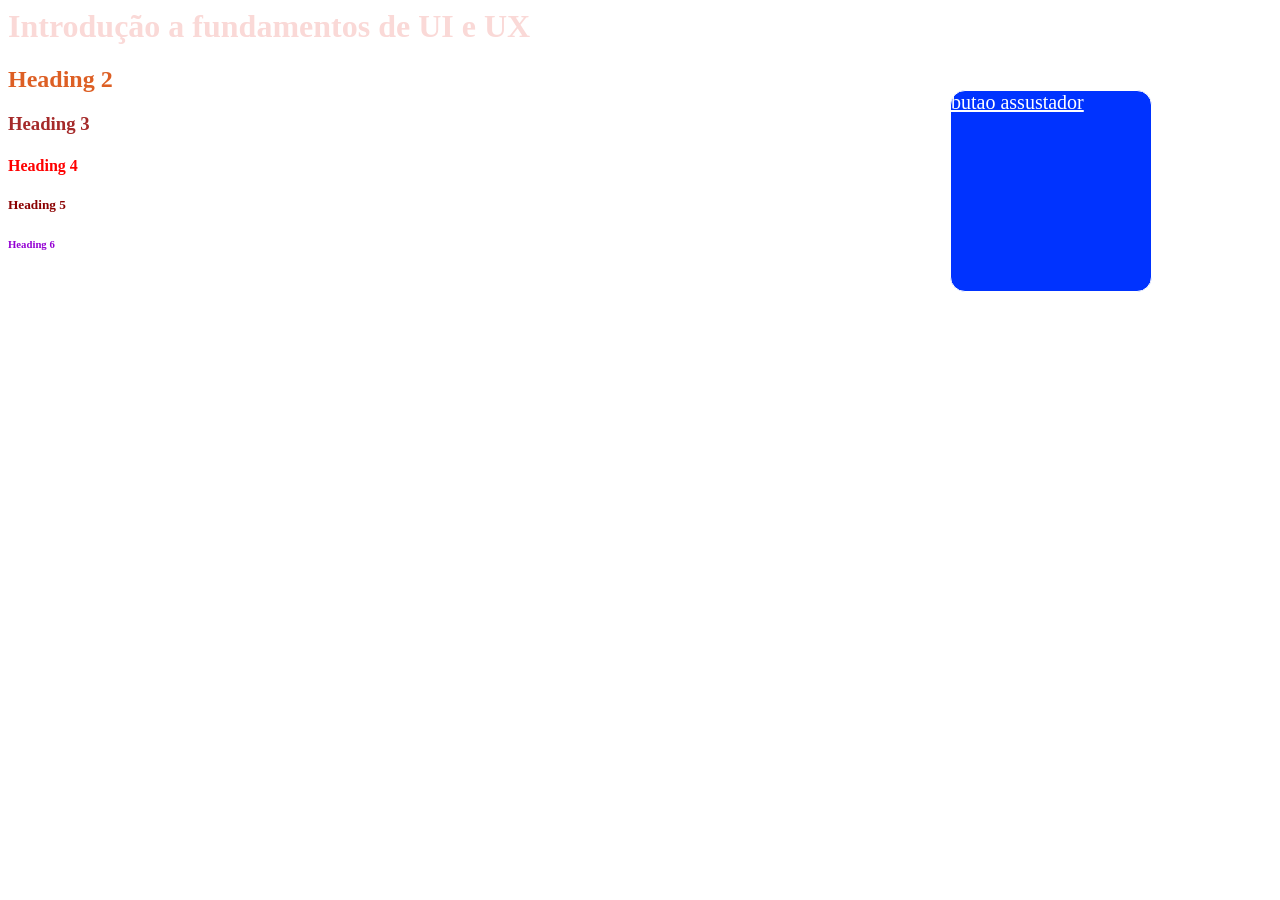
<file: index.html>
<html>
    <head>
        <title>Apresentação</title>
        <style> 
           h1{
            color:rgb(250, 217, 215)
           }
           h2{
                color: rgb(221, 95, 36);
           }
           h3{
            color:brown
           }
           h4{
            color:red
           }
           h5{
            color:darkred
           }
           h6{
            color:darkviolet
           }

           #div-info {
            border: solid 1px;
            height: 200px;
            width: 200px;

            color: rgb(255, 255, 255);
            background-color:rgb(0, 51, 255);
            font-size: 20px;
            text-align: center;
            text-decoration: underline;
            border-radius: 15px;
            position:fixed;
            right: 10%;
            top: 10%;
            display: flex;
      
           }
           #div-info:hover {
            background-color:rgb(0, 0, 0);
            box-shadow: 0 0 5px red,
            0 0 25px red, 0 0 50px red, 0 0 100px red, 0 0 200px red;
           }
        </style>
    </head>

     <body>
    <h1> Introdução a fundamentos de UI e UX </h1>
    <h2>Heading 2</h2>
    <h3>Heading 3</h3>
    <h4>Heading 4</h4>
    <h5>Heading 5</h5>
    <h6>Heading 6</h6>
    <!--insira algo auqi lol-->
    <div id="div-info">
       butao assustador
    </div>
     </body> 

     <script>
        //alert("Ola Alunos")
     </script>
</html>
</file>
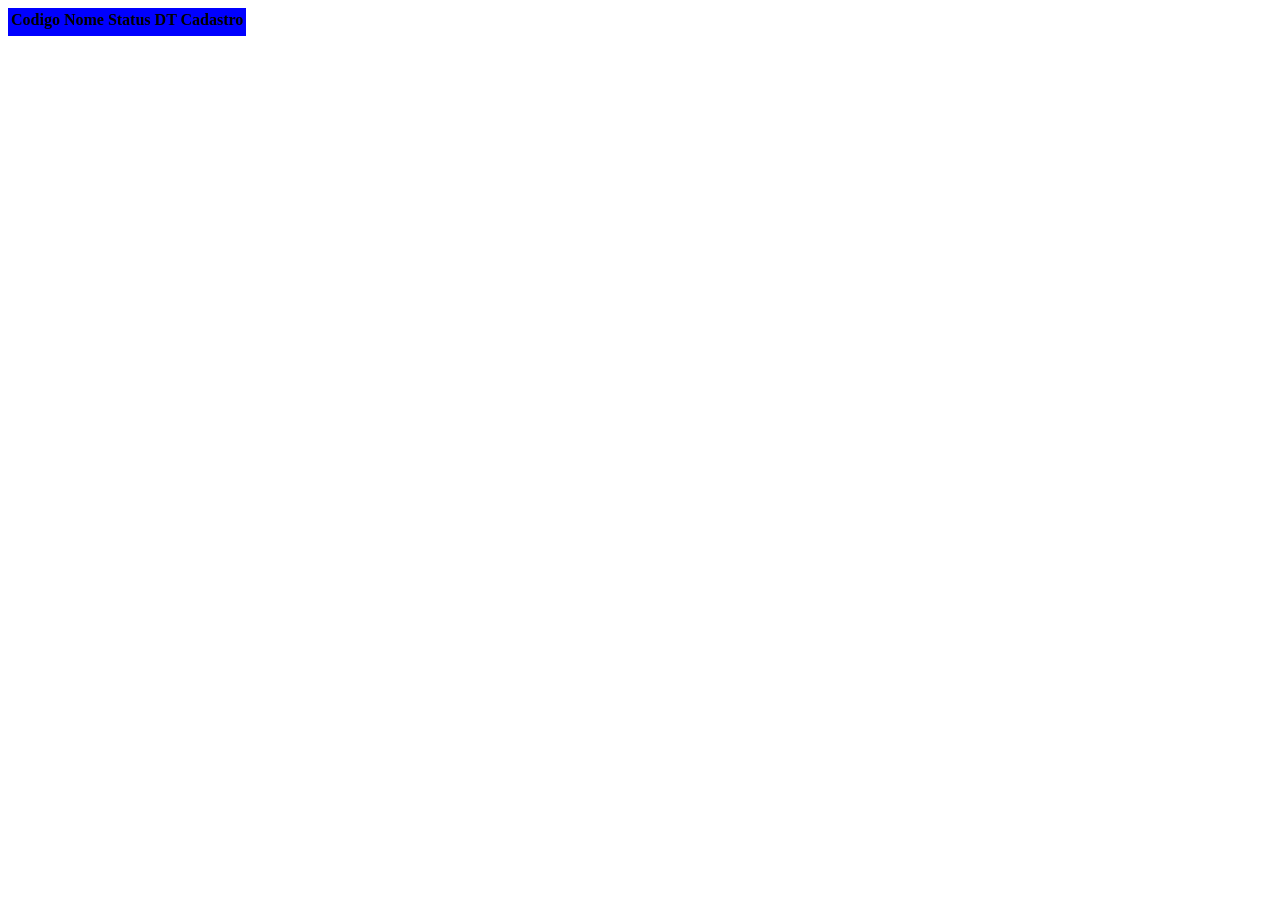
<file: cliientes.html>
<!DOCTYPE html>
<head>
    <meta charset="UFT-8">
    <meta name="viewport"
          content="width=device-width, initial- scale=1.0">
          <title>Pagina Clientes</title>
          <link rel="stylesheet" href="./style_c.css">
</head>
<body>
<table class="tabela_c">
    <thead>
      <tr>
        <th>Codigo</th>
        <th>Nome</th>
        <th>Status</th>
        <th>DT Cadastro</th>
      </tr>
    </thead>
    <tbody>
         <tr>
              <td></td>
              <td></td>
              <td></td>
              <td></td>
         </tr>

    </tbody>
</body>

</html>
</file>
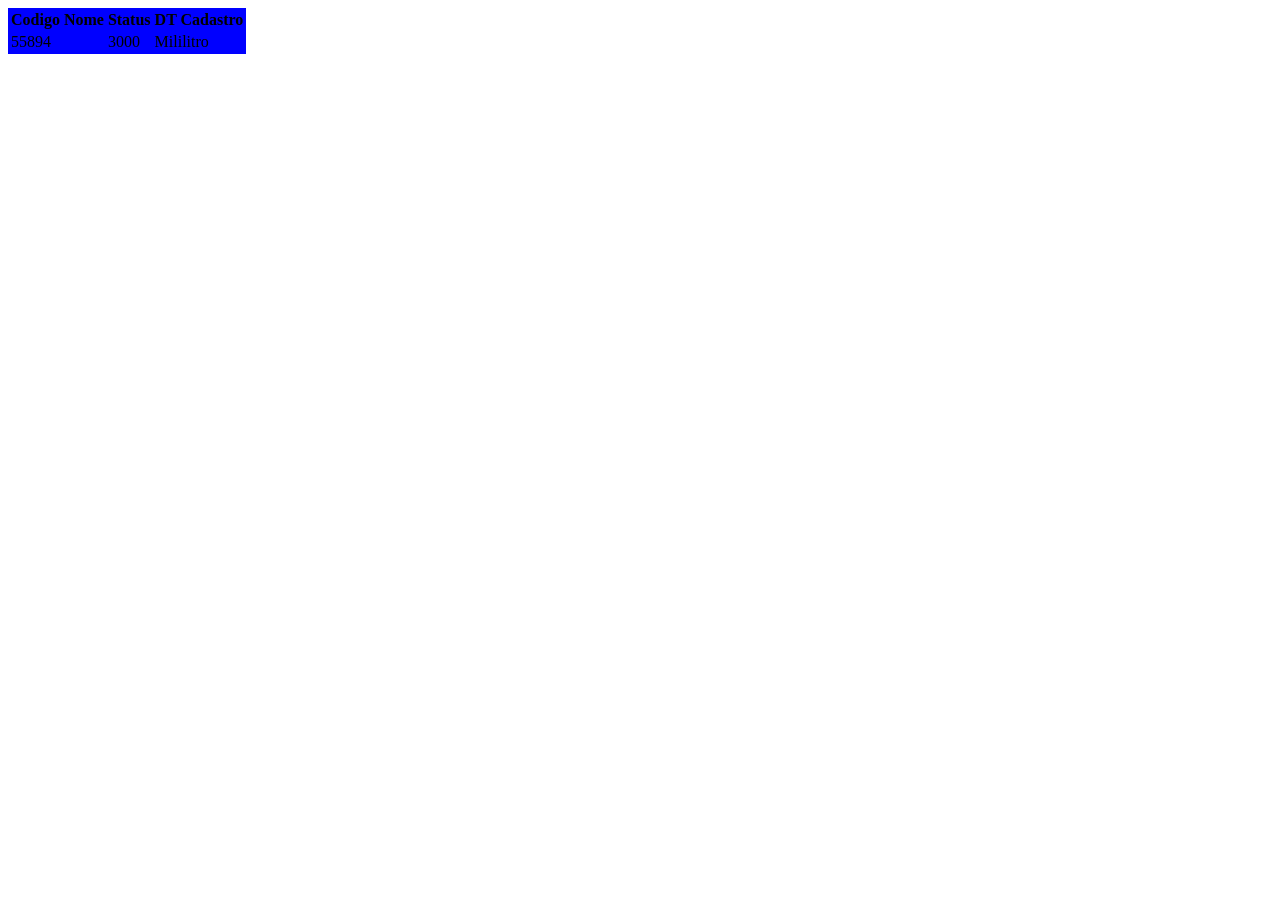
<file: Site 3/cliientes.html>
<!DOCTYPE html>
<head>
    <meta charset="UFT-8">
    <meta name="viewport"
          content="width=device-width, initial- scale=1.0">
          <title>Pagina Clientes</title>
          <link rel="stylesheet" href="./style_c.css">
</head>
<body>
<table class="tabela_c">
    <thead>
      <tr>
        <th>Codigo</th>
        <th>Nome</th>
        <th>Status</th>
        <th>DT Cadastro</th>
      </tr>
    </thead>
    <tbody>
         <tr>
              <td>55894</td>
              <td></td>
              <td>3000</td>
              <td>Mililitro</td>
         </tr>

    </tbody>
</body>

</html>
</file>
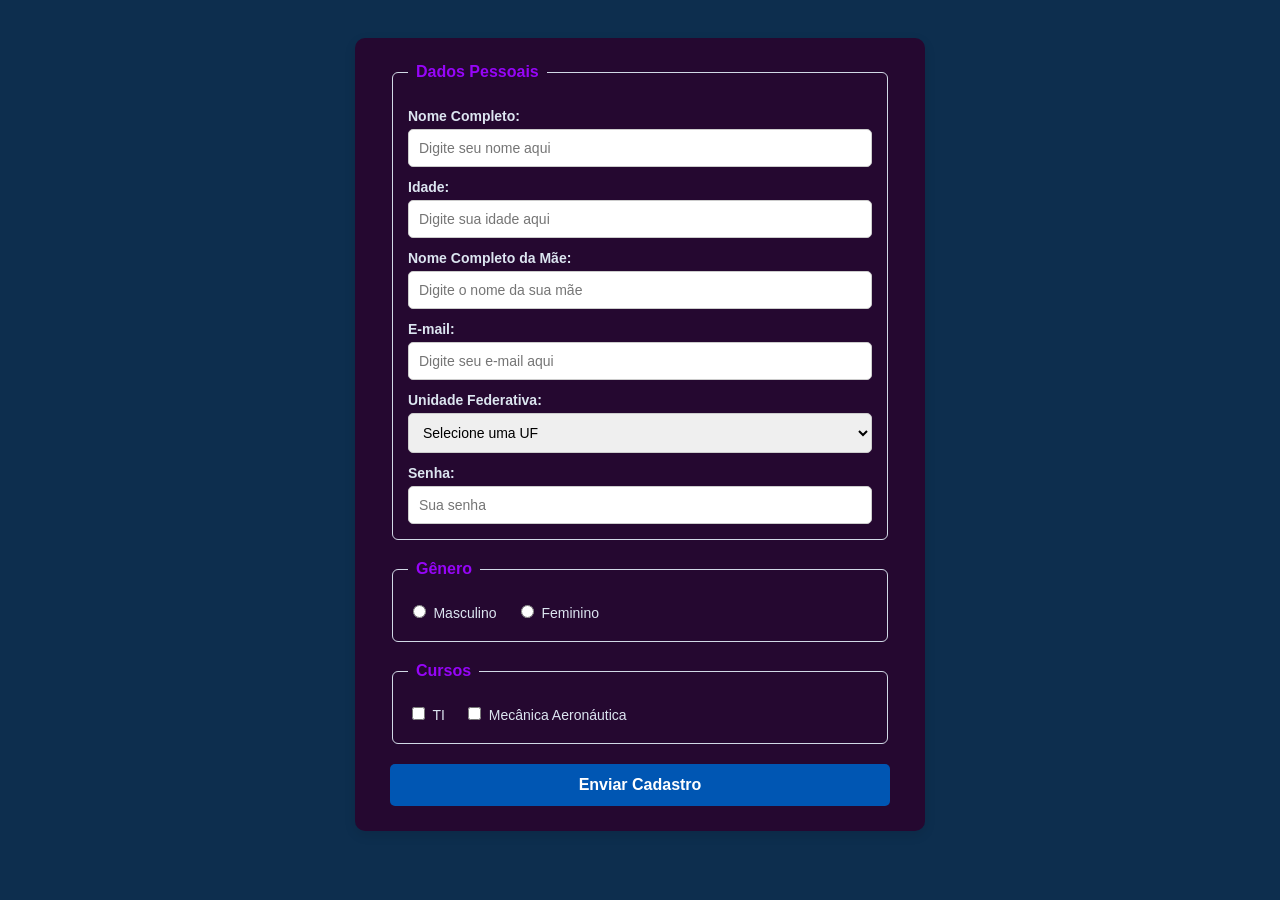
<file: Site 4/form.html>
<!DOCTYPE html>
<html lang="pt-BR">
<head>
    <meta charset="UTF-8">
    <meta name="viewport" content="width=device-width, initial-scale=1.0">
    <title>Formulário</title>
    <link rel="stylesheet" href="./style.css">
</head>
<body>

    <form class="form-style" action="#" method="POST">

        <fieldset> 
            <legend>Dados Pessoais</legend>
            
            <label for="nome_completo">Nome Completo:</label>
            <input type="text" id="nome_completo" name="nome_completo" placeholder="Digite seu nome aqui" required>

            <label for="idade">Idade:</label>
            <input type="number" id="idade" name="idade" placeholder="Digite sua idade aqui" min="0" max="120">

            <label for="nome_completo_da_mae">Nome Completo da Mãe:</label>
            <input type="text" id="nome_completo_da_mae" name="nome_completo_da_mae" placeholder="Digite o nome da sua mãe">

            <label for="email">E-mail:</label>
            <input type="email" id="email" name="email" placeholder="Digite seu e-mail aqui" required>

            <label for="uf">Unidade Federativa:</label>
            <select name="uf" id="uf">
                <option value="" selected disabled>Selecione uma UF</option>
                <option value="sp">São Paulo</option>
                <option value="go">Goiás</option>
                <option value="am">Amazonas (Manaus)</option>
                <!-- Nota: Israel é um país, não uma UF do Brasil -->
            </select>

            <label for="senha">Senha:</label>
            <input type="password" id="senha" name="senha" placeholder="Sua senha" required>
        </fieldset>

        <fieldset>
            <legend>Gênero</legend>
            
            <input type="radio" id="masculino" name="genero" value="M">
            <label for="masculino">Masculino</label>

            <input type="radio" id="feminino" name="genero" value="F">
            <label for="feminino">Feminino</label>
        </fieldset>

        <fieldset>
            <legend>Cursos</legend>
            
            <input type="checkbox" id="ti" name="cursos" value="TI">
            <label for="ti">TI</label>

            <input type="checkbox" id="mecanica-a" name="cursos" value="mecanica_aeronautica">
            <label for="mecanica-a">Mecânica Aeronáutica</label>
        </fieldset>

        <button type="submit">Enviar Cadastro</button>

    </form>

</body>
</html>
</file>
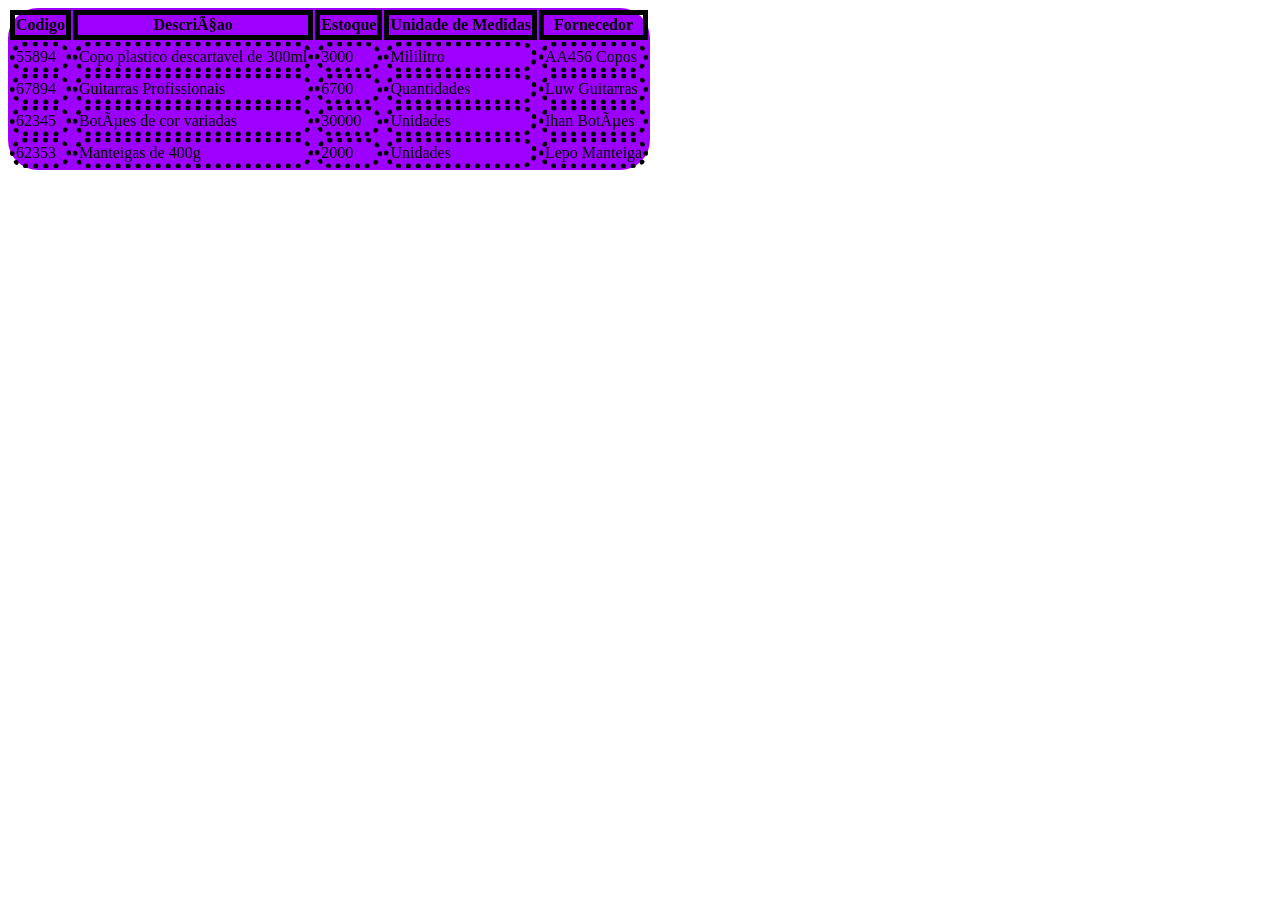
<file: Site2/tabela.html>
<!DOCTYPE html>
<head>
    <meta charset="UFT- 8">
    <meta name="viewport"
          content="width=device-width, initial- scale=1.0">
          <title>Lista de produtos</title>
          <link rel="stylesheet" href="./style.css">
</head>
<body>
    <table class="tabela-produto">
        <thead>
            <tr>
                <th>Codigo</th>
                <th>Descriçao</th>
                <th>Estoque</th>
                <th>Unidade de Medidas</th>
                <th>Fornecedor</th>
            </tr>
        </thead>
        <tbody>
            <tr>
              <td>55894</td>
              <td>Copo plastico descartavel de 300ml</td>
              <td>3000</td>
              <td>Mililitro</td>
              <td>AA456 Copos</td>
            </tr>
            <tr>
              <td>67894</td>
              <td>Guitarras Profissionais</td>
              <td>6700</td>
              <td>Quantidades</td>
              <td>Luw Guitarras</td>
            </tr>
            <tr>
              <td>62345</td>
              <td>Botões de cor variadas</td>
              <td>30000</td>
              <td>Unidades</td>
              <td>Ihan Botões</td>
            </tr>  
            <tr>
              <td>62353</td>
              <td>Manteigas de 400g</td>
              <td>2000</td>
              <td>Unidades</td>
              <td>Lepo Manteiga</td>
            </tr>
        </tbody>
    </table>
</body>
</html>
</file>
<file: style_c.css>
.tabela_c{
    background-color: blue;

}
</file>
<file: Site 3/style_c.css>
.tabela_c{
    background-color: blue;

}
</file>
<file: Site 4/style.css>
body {
    font-family: Arial, sans-serif;
    background-color: #0d2e4e; 
    color: #dce5f0;            
    display: flex;
    justify-content: center;
    padding: 30px;
}


.form-style {
    background-color: #250830; 
    padding: 25px 35px;
    border-radius: 10px;       
    box-shadow: 0 4px 12px rgba(0, 0, 0, 0.1); 
    width: 100%;
    max-width: 500px;
}


fieldset {
    border: 1px solid #d1d9e6; 
    border-radius: 6px;
    margin-bottom: 20px;
    padding: 15px;
}

legend {
    font-weight: bold;
    color: #9605f7;            
    padding: 0 8px;
}


label {
    display: block;            
    margin-top: 12px;
    margin-bottom: 5px;
    font-weight: bold;
    font-size: 14px;
}

input[type="radio"] + label,
input[type="checkbox"] + label {
    display: inline-block;
    margin-right: 15px;
    font-weight: normal;
}


input[type="text"],
input[type="number"],
input[type="email"],
input[type="password"],
select {
    width: 100%;
    padding: 10px;
    border: 1px solid #cccccc;
    border-radius: 5px;
    box-sizing: border-box;   
    font-size: 14px;
}


input:focus, select:focus {
    border-color: #0056b3;     
    outline: none;
    background-color: #f9fcff;
}


button[type="submit"] {
    width: 100%;
    padding: 12px;
    background-color: #0056b3; 
    color: #ffffff;            
    border: none;
    border-radius: 5px;
    font-size: 16px;
    font-weight: bold;
    cursor: pointer;
    transition: background-color 0.3s;
}

/* Cor do botão ao passar o mouse */
button[type="submit"]:hover {
    background-color: #003d82;
}
</file>
<file: Site2/style.css>
.tabela-produto{
   background-color: rgb(157, 0, 255);
   border-radius: 30px;
}

th, tr{
    border: solid 5px;
 

}

td{
    border-radius: 30px;
    border : dotted 5px
}
</file>
